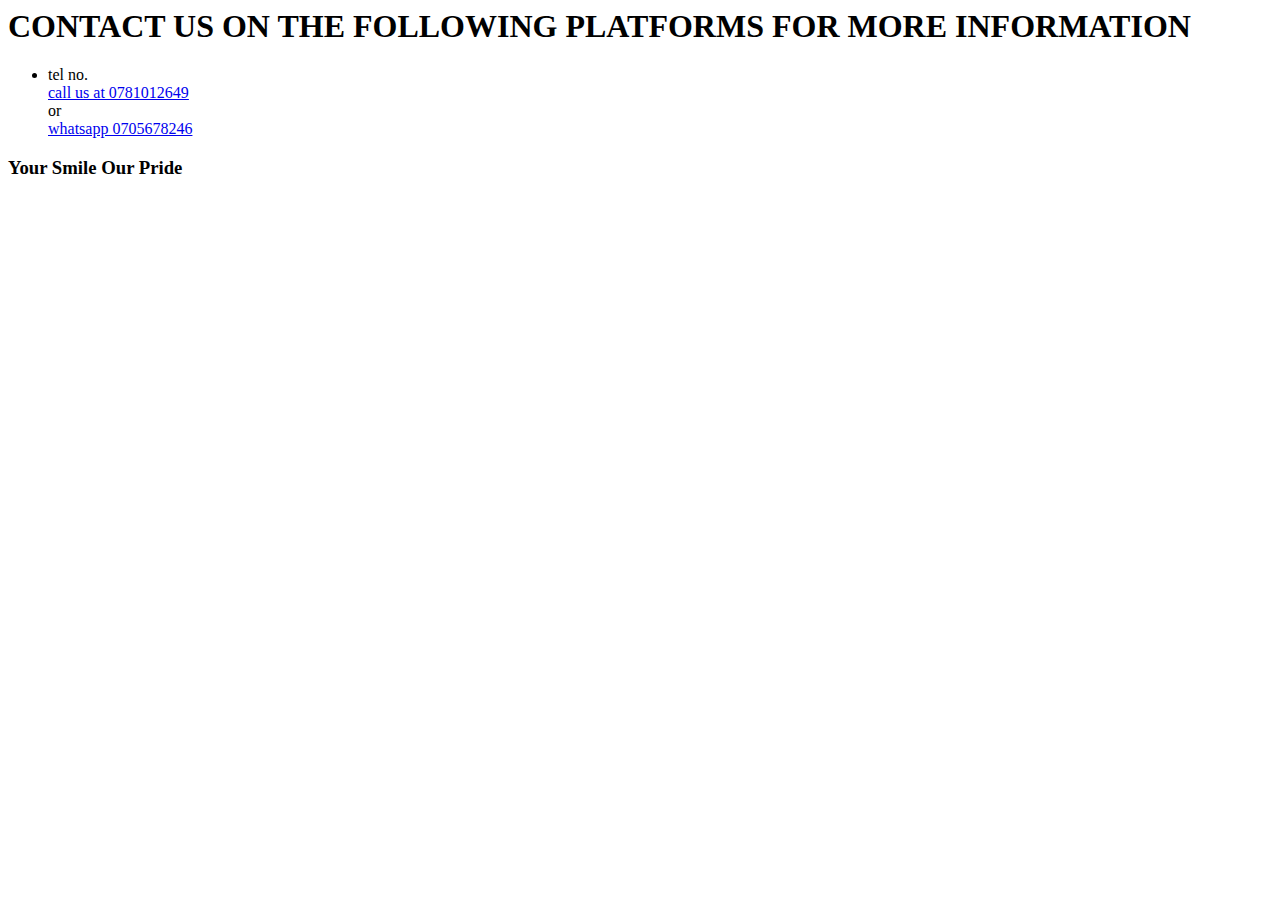
<file: contacts.html>
<html>
   <head>
    <title>
        CONTACTS
    </title>
    </head>
    <body>
        <h1><strong>CONTACT US ON THE FOLLOWING PLATFORMS FOR MORE INFORMATION</strong></h1>
    <div>
        <nav>
            <ul>
            <li>tel no.
                <br>
                <a href="tel:0781012649">call us at 0781012649</a>
                <br>
                or
                <br>
                <a href="tel:0705678246">whatsapp 0705678246</a>
                
            </li>
    </div>
    </body>
    <div>
        <footer>
            <div>
                  <h3><strong>Your Smile Our Pride</h3>
            </div>
      </footer>
      </div>
</html>
</file>
